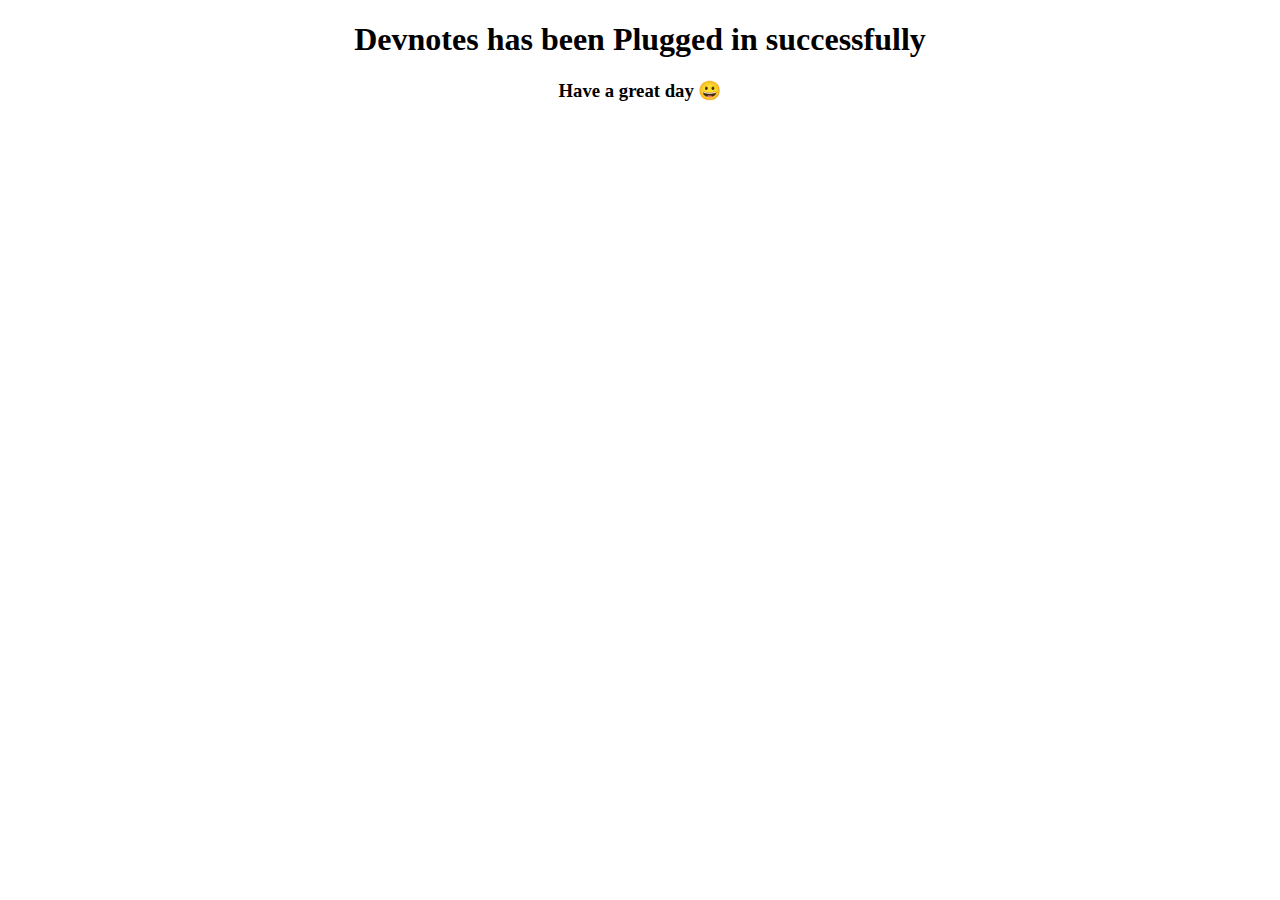
<file: devnotes/templates/devnotes/index.html>
<!DOCTYPE html>
<html lang="en" dir="ltr">

<head>
  <meta charset="utf-8">
  <title></title>
</head>

<nav>
</nav>

<body>
  <h1>
  <center>Devnotes has been Plugged in successfully</center>
  </h1>
  <h3>
<center>Have a great day &#128512;</center>
  </h3>
</body>

</html>
</file>
